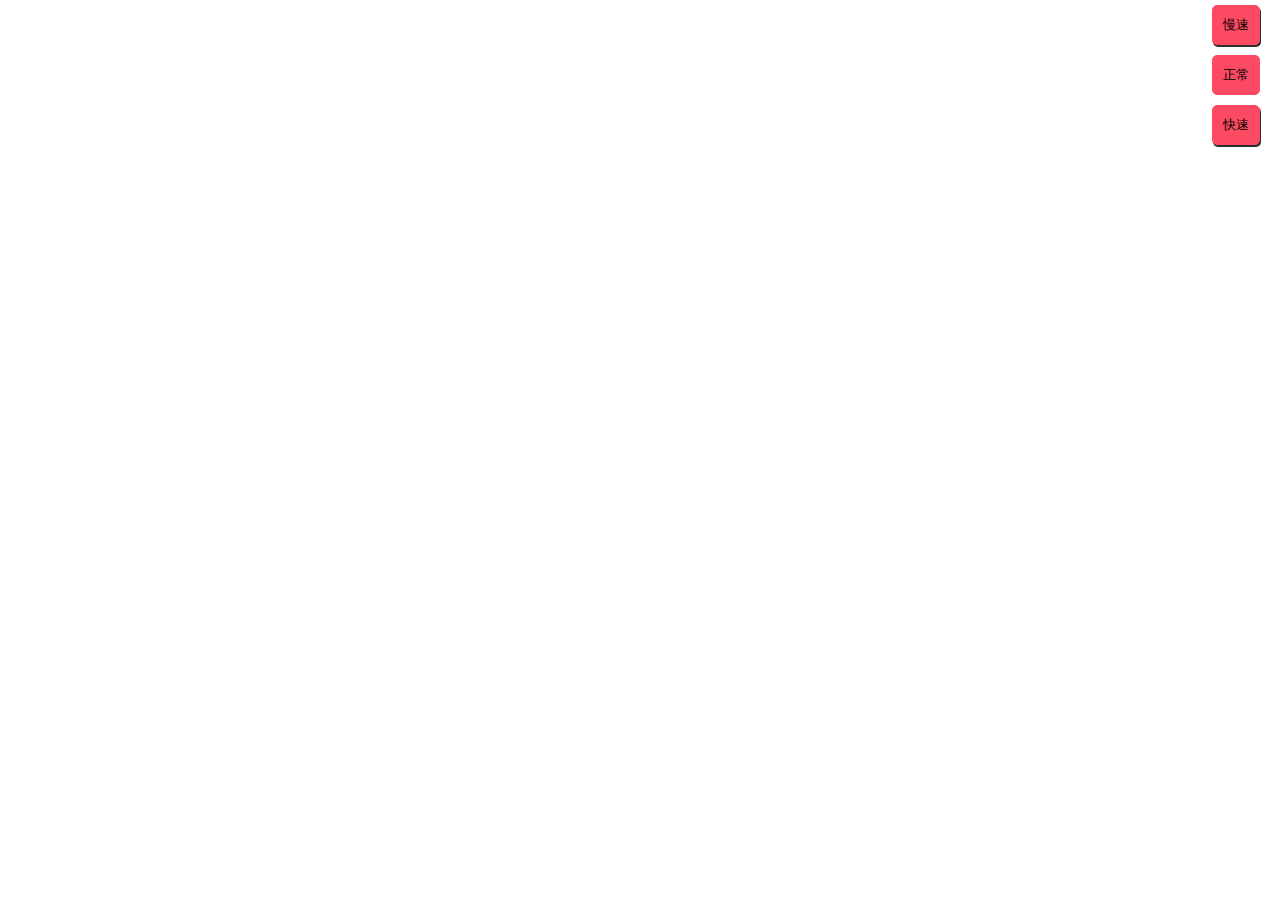
<file: index.html>
<!DOCTYPE html>
<html lang="zh-Hans">
<head>
    <meta charset="UTF-8">
    <meta name="viewport" content="width=device-width, initial-scale=1.0">
    <meta http-equiv="X-UA-Compatible" content="ie=edge">
    <title>会动的皮卡丘</title>
    <link rel="stylesheet" href="./style.css">
    <script src="./jquery-3.3.1.min.js"></script>
</head>
<body>
    <div class="wrapper">
        <div class="nose"></div>
        <div class="eye left"></div>
        <div class="eye right"></div>
        <div class="blush left"></div>
        <div class="blush right"></div>
        <div class="upperlip left"></div>
        <div class="upperlip right"></div>
        <div class="lowerlip-wrapper">
            <div class="lowerlip"></div>
        </div>
    </div>
    <div class="action">
        <button data-speed="slow">慢速</button>
        <button data-speed="normal" class="active">正常</button>
        <button data-speed="fast">快速</button>
    </div>
    <script src="./main.js"></script>
</body>
</html>
</file>
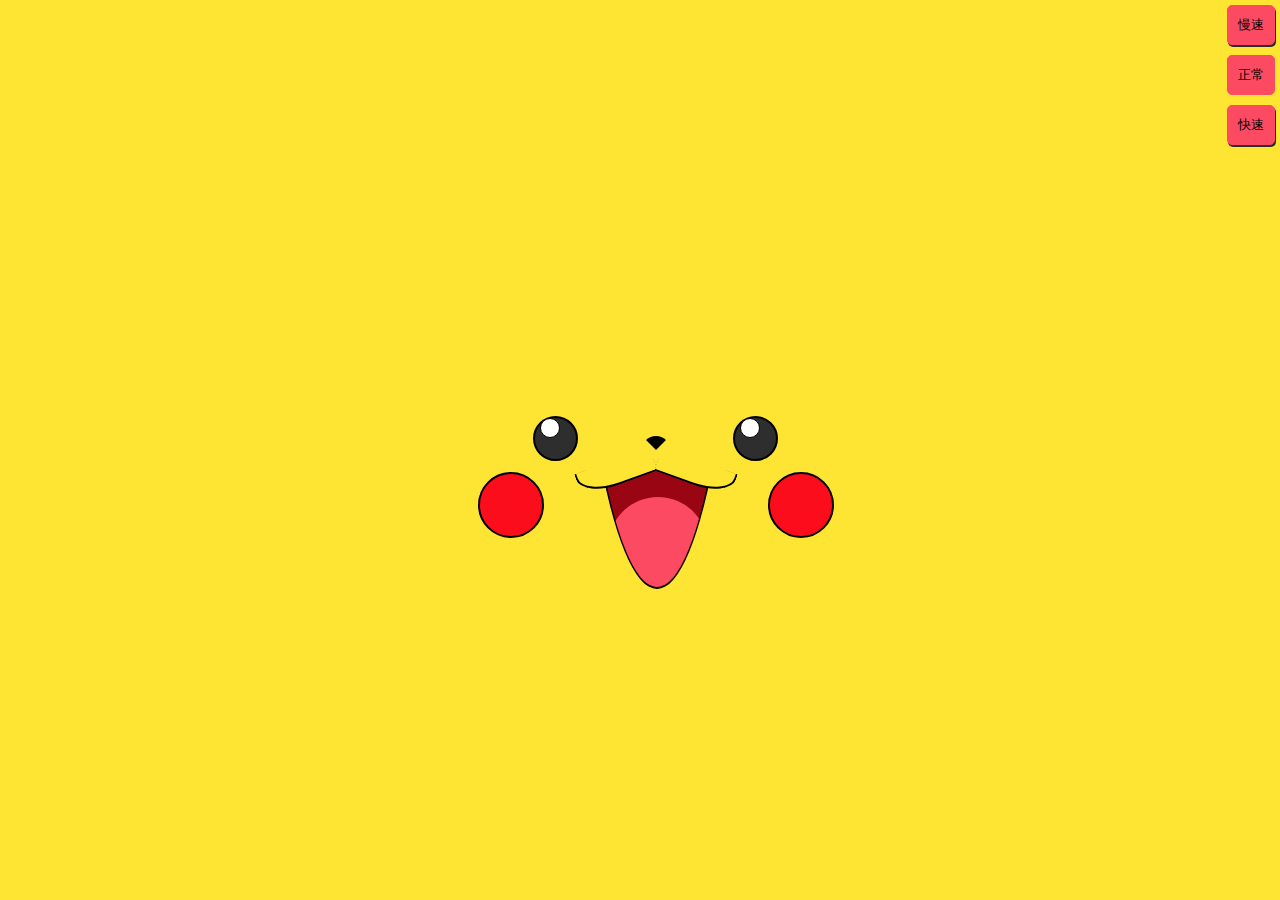
<file: 静态/index.html>
<!DOCTYPE html>
<html lang="zh-Hans">

<head>
    <meta charset="UTF-8">
    <meta name="viewport" content="width=device-width, initial-scale=1.0">
    <meta http-equiv="X-UA-Compatible" content="ie=edge">
    <title>会动的皮卡丘</title>
    <link rel="stylesheet" href="./style.css">
    <script src="./jquery-3.3.1.min.js"></script>
    <style id="styleTag"></style>
</head>

<body>
    <pre id="code">

    </pre>
    <div class="wrapper">
            <div class="nose"></div>
            <div class="eye left"></div>
            <div class="eye right"></div>
            <div class="blush left"></div>
            <div class="blush right"></div>
            <div class="upperlip left"></div>
            <div class="upperlip right"></div>
            <div class="lowerlip-wrapper">
                <div class="lowerlip"></div>
            </div>
        </div>
    <div class="action">
        <button data-speed="slow">慢速</button>
        <button data-speed="normal" class="active">正常</button>
        <button data-speed="fast">快速</button>
    </div>
    <script src="./main.js"></script>
</body>

</html>
</file>
<file: style.css>
/* *{
    margin: 0;
    padding: 0;
    box-sizing: border-box;
}
*::after{
    box-sizing: border-box;
}
*::before{
    box-sizing: border-box;
}
body{
    display: flex;
    flex-direction: column;
    height: 100vh   ;
}
.code-wrapper{
    flex: 1;
    height: 50%;
    border:1px solid red;
}
.preview-wrapper{
    flex: 1;
    height: 50%;;
}
.preview{
    height: 100%;
    display: flex;
    justify-content: center;
    align-items: center;
    background-color: #FEE433;
}
.wrapper{
    width: 100%;
    height: 240px;
    display: flex;
    justify-content: center;
    align-items: center;
    position: relative;
}
.wrapper .nose{
    width: 0px;
    height: 0px;
    border: 14px solid;
    border-color: black transparent transparent transparent;
    border-radius: 50%;
}
.wrapper .eye{
    position: absolute;
    width: 45px;
    height: 45px;
    border: 2px solid black;
    background-color: #2e2e2e;
    border-radius: 50%;
}
.wrapper .eye::before{
    content: "";
    position: absolute;
    width: 20px;
    height: 20px;
    border: 1px solid black;
    border-radius: 50%;
    background-color: white;
    left: 5px;
}
.wrapper .eye.left{
    transform: translate(-100px,-12px);
}
.wrapper .eye.right{
    transform: translate(100px,-12px);
}
.wrapper .blush{
    position: absolute;
    width: 66px;
    height: 66px;
    border: 2px solid black;
    border-radius: 50%;
    background-color: #FC0D1C;
}
.wrapper .blush.left{
    transform: translate(-145px,55px);
}
.wrapper .blush.right{
    transform: translate(145px,55px);
}
.wrapper .upperlip{
    position: absolute;
    width: 80px;
    height: 25px;   
    border: 2px solid black;
    background-color: #FEE433;
}
.wrapper .upperlip.left{
    right: 50%;
    top:54%;
    border-top: none;
    border-right: none;
    border-bottom-left-radius:40px 20px;
    transform: rotate(-20deg);
}
.wrapper .upperlip.right{
    left: 50%;
    top:54%;
    border-top: none;
    border-left: none;
    border-bottom-right-radius:40px 20px;
    transform: rotate(20deg);
}

.wrapper .lowerlip-wrapper{
    position: absolute;
    width: 300px;
    height: 120px;
    top:58%;
    overflow: hidden;
}
.wrapper .lowerlip{
    position: absolute;
    margin-left: 66px; 
    bottom: 0;
    width: 170px;
    height: 1000px;
    border: 2px solid black;
    border-radius: 50%;
    background-color: #990513;
    overflow: hidden;
    
}
.wrapper .lowerlip::before{
    content: "";
    position: absolute;
    bottom: -10px;
    width: 100px;
    height: 100px;
    margin-left: 34px; 
    background-color: #FC4A62;
    border-radius: 50%;
} */
.action{
    position: absolute;
    top:0;
    right: 0;
    display: flex;
    flex-direction: column;
}
.action>button{
    transition: all 0.3s;
    padding: 10px;
    margin: 5px 20px;
    border: 1px solid #FC4A62;
    background-color: #FC4A62;
    border-radius: 5px; 
    box-shadow: 1px 2px 0px 0px #2e2e2e;
}
.action>button.active{
    outline: none;
    box-shadow: none;
}
#code{
    padding: 20px;
    overflow: hidden;
    font-family: 'Monaco';
    font-size: 14px;
    height: 100%;
}
</file>
<file: 静态/style.css>
*{
    margin: 0;
    padding: 0;
    box-sizing: border-box;
}
*::after{
    box-sizing: border-box;
}
*::before{
    box-sizing: border-box;
}
body{
    height: 100vh;
    display: flex;
    justify-content: center;
    align-items: center;
    background-color: #FEE433;
}
.wrapper{
    width: 100%;
    height: 240px;
    display: flex;
    justify-content: center;
    align-items: center;
    position: relative;
}
.wrapper .nose{
    width: 0px;
    height: 0px;
    border: 14px solid;
    border-color: black transparent transparent transparent;
    border-radius: 50%;
}
.wrapper .eye{
    position: absolute;
    width: 45px;
    height: 45px;
    border: 2px solid black;
    background-color: #2e2e2e;
    border-radius: 50%;
}
.wrapper .eye::before{
    content: "";
    position: absolute;
    width: 20px;
    height: 20px;
    border: 1px solid black;
    border-radius: 50%;
    background-color: white;
    left: 5px;
}
.wrapper .eye.left{
    transform: translate(-100px,-12px);
}
.wrapper .eye.right{
    transform: translate(100px,-12px);
}
.wrapper .blush{
    position: absolute;
    width: 66px;
    height: 66px;
    border: 2px solid black;
    border-radius: 50%;
    background-color: #FC0D1C;
}
.wrapper .blush.left{
    transform: translate(-145px,55px);
}
.wrapper .blush.right{
    transform: translate(145px,55px);
}
.wrapper .upperlip{
    position: absolute;
    width: 80px;
    height: 25px;   
    border: 2px solid black;
    background-color: #FEE433;
}
.wrapper .upperlip.left{
    right: 50%;
    top:54%;
    border-top: none;
    border-right: none;
    border-bottom-left-radius:40px 20px;
    transform: rotate(-20deg);
}
.wrapper .upperlip.right{
    left: 50%;
    top:54%;
    border-top: none;
    border-left: none;
    border-bottom-right-radius:40px 20px;
    transform: rotate(20deg);
}

.wrapper .lowerlip-wrapper{
    position: absolute;
    width: 300px;
    height: 120px;
    top:58%;
    overflow: hidden;
    z-index: -1;
}
.wrapper .lowerlip{
    position: absolute;
    margin-left: 66px; 
    bottom: 0;
    width: 170px;
    height: 1000px;
    border: 2px solid black;
    border-radius: 50%;
    background-color: #990513;
    overflow: hidden;
    
}
.wrapper .lowerlip::before{
    content: "";
    position: absolute;
    bottom: -10px;
    width: 100px;
    height: 100px;
    margin-left: 34px; 
    background-color: #FC4A62;
    border-radius: 50%;
}
.action{
    position: absolute;
    top:0;
    right: 0;
    display: flex;
    flex-direction: column;
}
.action>button{
    transition: all 0.3s;
    padding: 10px;
    margin: 5px;
    border: 1px solid #FC4A62;
    background-color: #FC4A62;
    border-radius: 5px; 
    box-shadow: 1px 2px 0px 0px #2e2e2e;
}
.action>button.active{
    outline: none;
    box-shadow: none;
}
</file>
